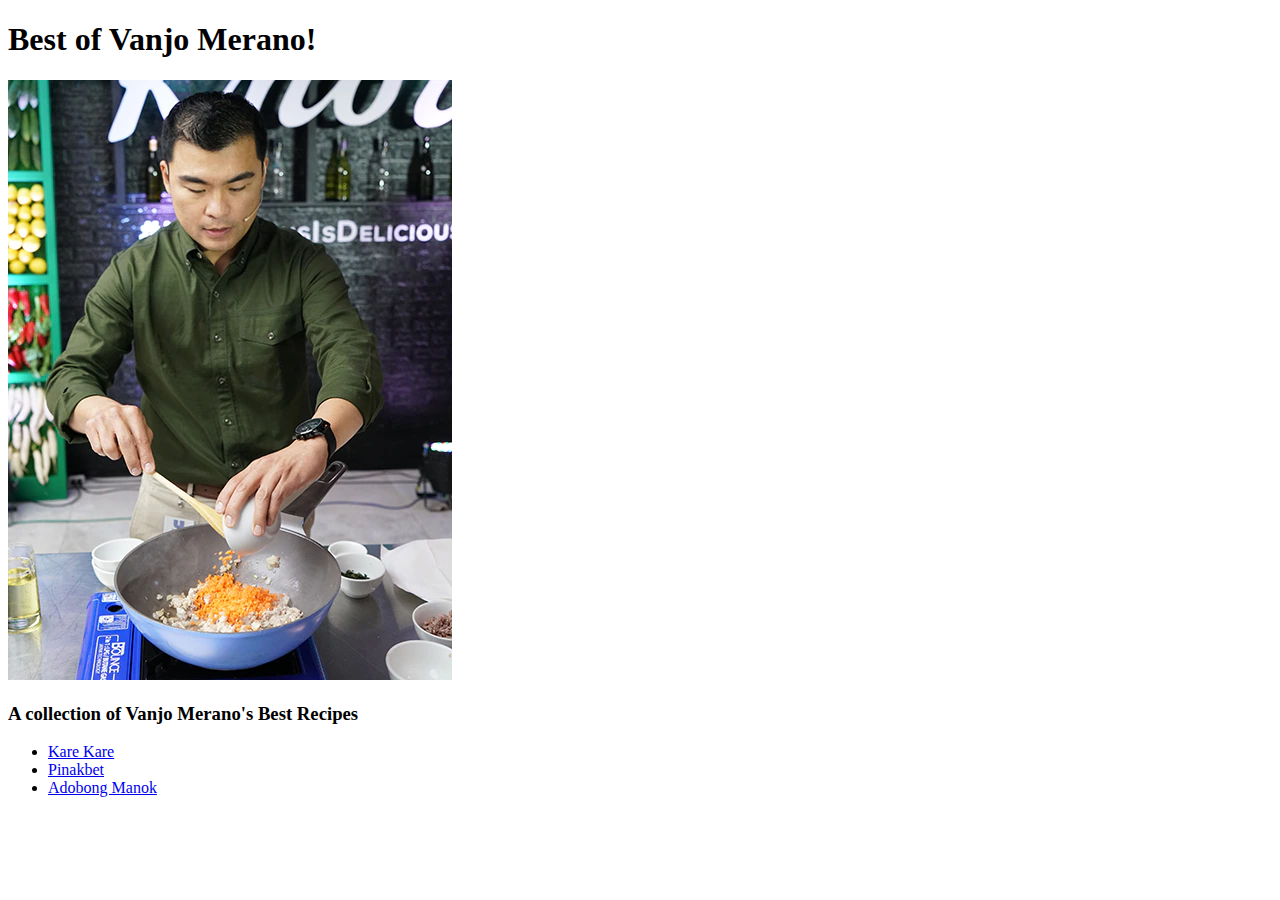
<file: index.html>
<!DOCTYPE html>
<html lang="en">
<head>
  <meta charset="UTF-8">
  <meta name="viewport" content="width=device-width, initial-scale=1.0">
  <title>Recipes</title>
</head>
<body>
  <h1>Best of Vanjo Merano!</h1>
  <img src="images/vanjo-merano.webp" alt="The man behind the panlansang pinoy blogs and vlogs">
  <h3>A collection of Vanjo Merano's Best Recipes</h3>
  <ul>
    <li><a href="./recipes/kare-kare.html">Kare Kare</a></li>
    <li><a href="./recipes/pinakbet.html">Pinakbet</a></li>
    <li><a href="./recipes/adobo.html">Adobong Manok</a></li>
  </ul>
</body>
</html>
</file>
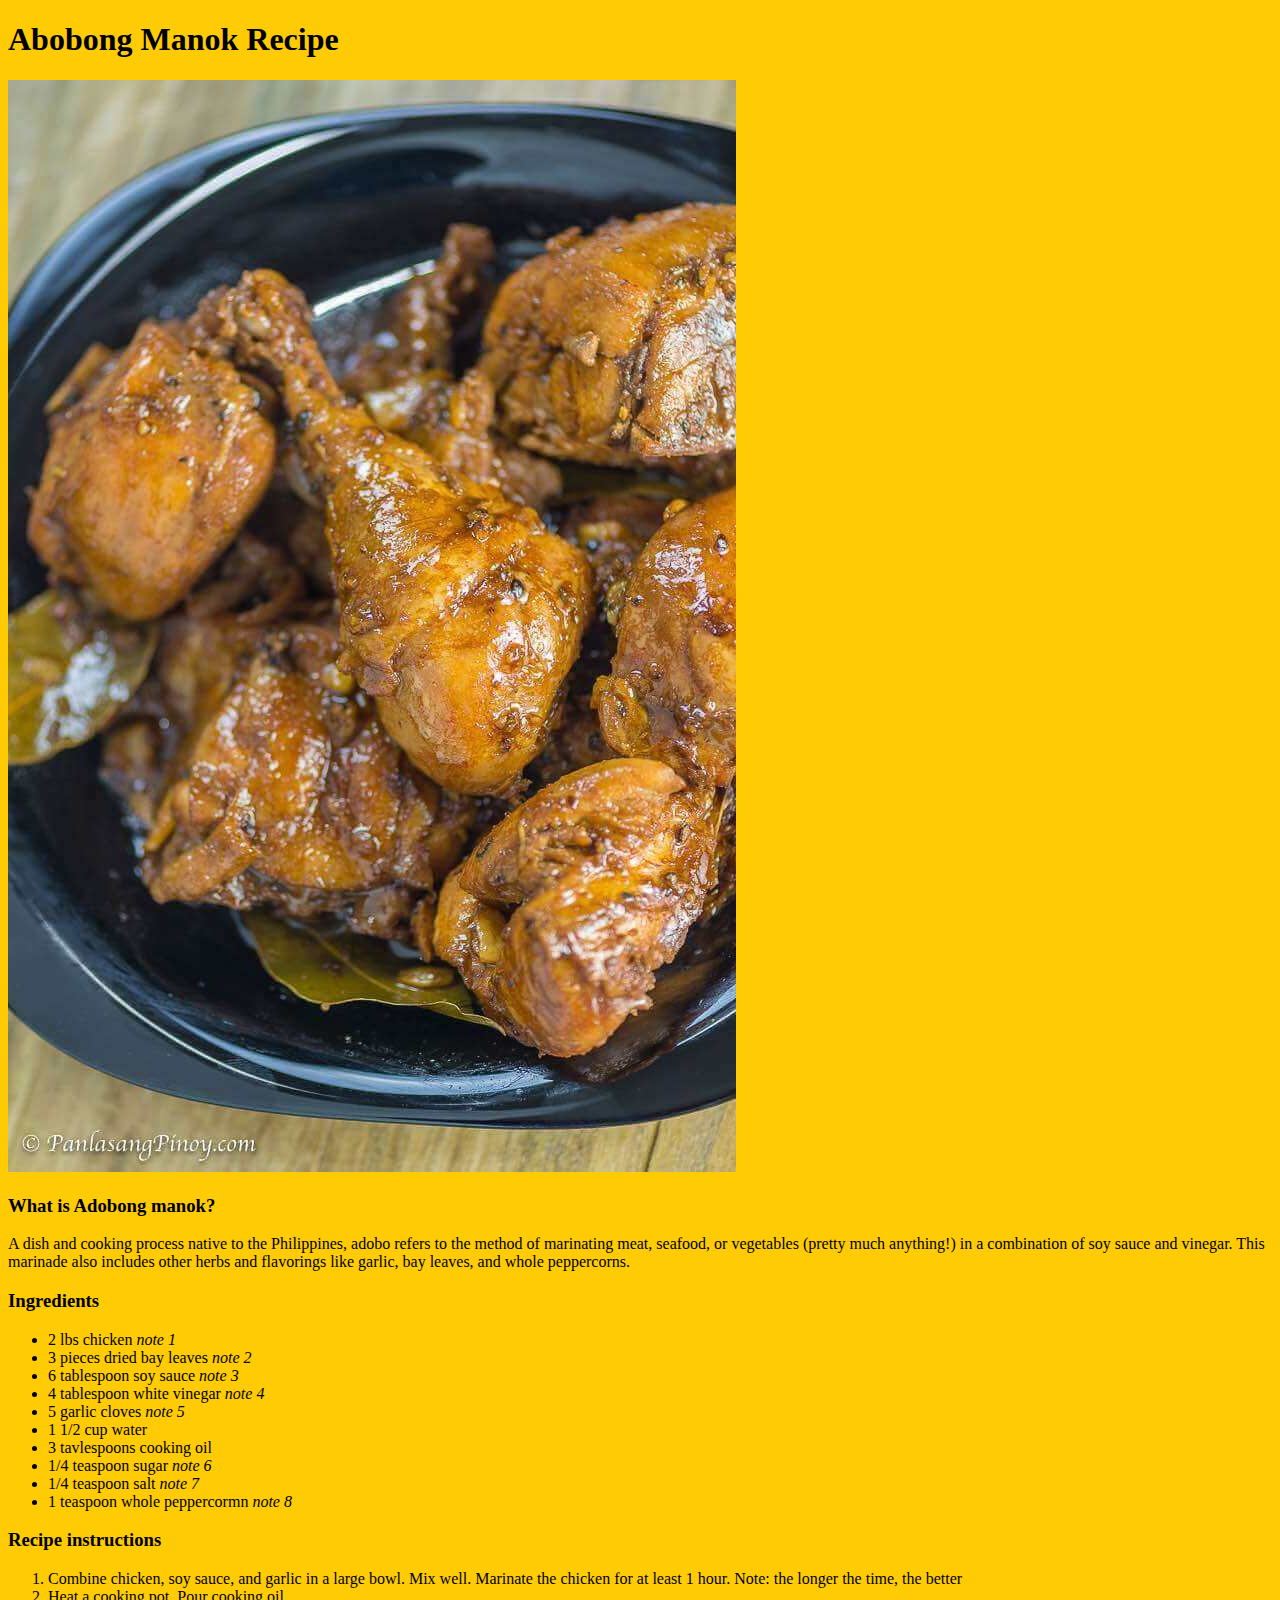
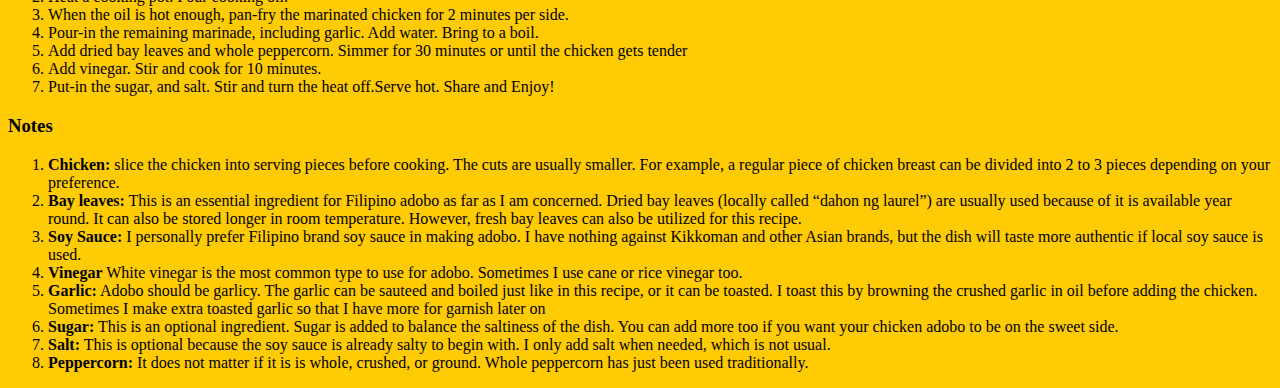
<file: recipes/adobo.html>
<!DOCTYPE html>
<html lang="en">
<head>
  <meta charset="UTF-8">
  <meta name="viewport" content="width=device-width, initial-scale=1.0">
  <link rel="stylesheet" href="adobo.css">
  <title>Adobong Manok</title>
</head>
<body>
  <div>
    <h1>Abobong Manok Recipe</h1>
    <img src="../images/Adobo.jpeg">
    <h3>What is Adobong manok?</h3>
    <p>A dish and cooking process native to the Philippines, adobo refers to the method of marinating meat, seafood, or vegetables (pretty much anything!) in a combination of soy sauce and vinegar. This marinade also includes other herbs and flavorings like garlic, bay leaves, and whole peppercorns.</p>
  </div>
  <div>
    <h3>Ingredients</h3>
    <ul>
      <li>2 lbs chicken <em>note 1</em></li>
      <li>3 pieces dried bay leaves <em>note 2</em></li>
      <li>6 tablespoon soy sauce <em>note 3</em></li>
      <li>4 tablespoon white vinegar <em>note 4</em></li>
      <li>5 garlic cloves <em>note 5</em></li>
      <li>1 1/2 cup water</li>
      <li>3 tavlespoons cooking oil</li>
      <li>1/4 teaspoon sugar <em>note 6</em></li>
      <li>1/4 teaspoon salt <em>note 7</em></li>
      <li>1 teaspoon whole peppercormn <em>note 8</em></li>
    </ul>
  </div>
  <div>
    <h3>Recipe instructions</h3>
    <ol>
      <li>Combine chicken, soy sauce, and garlic in a large bowl. Mix well. Marinate the chicken for at least 1 hour. Note: the longer the time, the better</li>
      <li>Heat a cooking pot. Pour cooking oil.</li>
      <li>When the oil is hot enough, pan-fry the marinated chicken for 2 minutes per side.
      </li>
      <li>Pour-in the remaining marinade, including garlic. Add water. Bring to a boil.</li>
      <li>Add dried bay leaves and whole peppercorn. Simmer for 30 minutes or until the chicken gets tender</li>
      <li>Add vinegar. Stir and cook for 10 minutes.
      </li>
      <li>Put-in the sugar, and salt. Stir and turn the heat off.Serve hot. Share and Enjoy!</li>
    </ol>
  </div>
  <div>
    <h3>Notes</h3>
    <ol>
      <li><strong>Chicken:</strong> slice the chicken into serving pieces before cooking. The cuts are usually smaller. For example, a regular piece of chicken breast can be divided into 2 to 3 pieces depending on your preference.</li>
      <li><strong>Bay leaves:</strong> This is an essential ingredient for Filipino adobo as far as I am concerned. Dried bay leaves (locally called “dahon ng laurel”) are usually used because of it is available year round. It can also be stored longer in room temperature. However, fresh bay leaves can also be utilized for this recipe.
      </li>
      <li><strong>Soy Sauce:</strong> I personally prefer Filipino brand soy sauce in making adobo. I have nothing against Kikkoman and other Asian brands, but the dish will taste more authentic if local soy sauce is used.
      </li>
      <li><strong>Vinegar</strong> White vinegar is the most common type to use for adobo. Sometimes I use cane or rice vinegar too. </li>
      <li><strong>Garlic:</strong> Adobo should be garlicy. The garlic can be sauteed and boiled just like in this recipe, or it can be toasted. I toast this by browning the crushed garlic in oil before adding the chicken. Sometimes I make extra toasted garlic so that I have more for garnish later on</li>
      <li><strong>Sugar:</strong> This is an optional ingredient. Sugar is added to balance the saltiness of the dish. You can add more too if you want your chicken adobo to be on the sweet side.</li>
      <li><strong>Salt:</strong> This is optional because the soy sauce is already salty to begin with. I only add salt when needed, which is not usual.
      </li>
      <li><strong>Peppercorn:</strong> It does not matter if it is is whole, crushed, or ground. Whole peppercorn has just been used traditionally.  </li>
    </ol>
  </div>
</body>
</html>
</file>
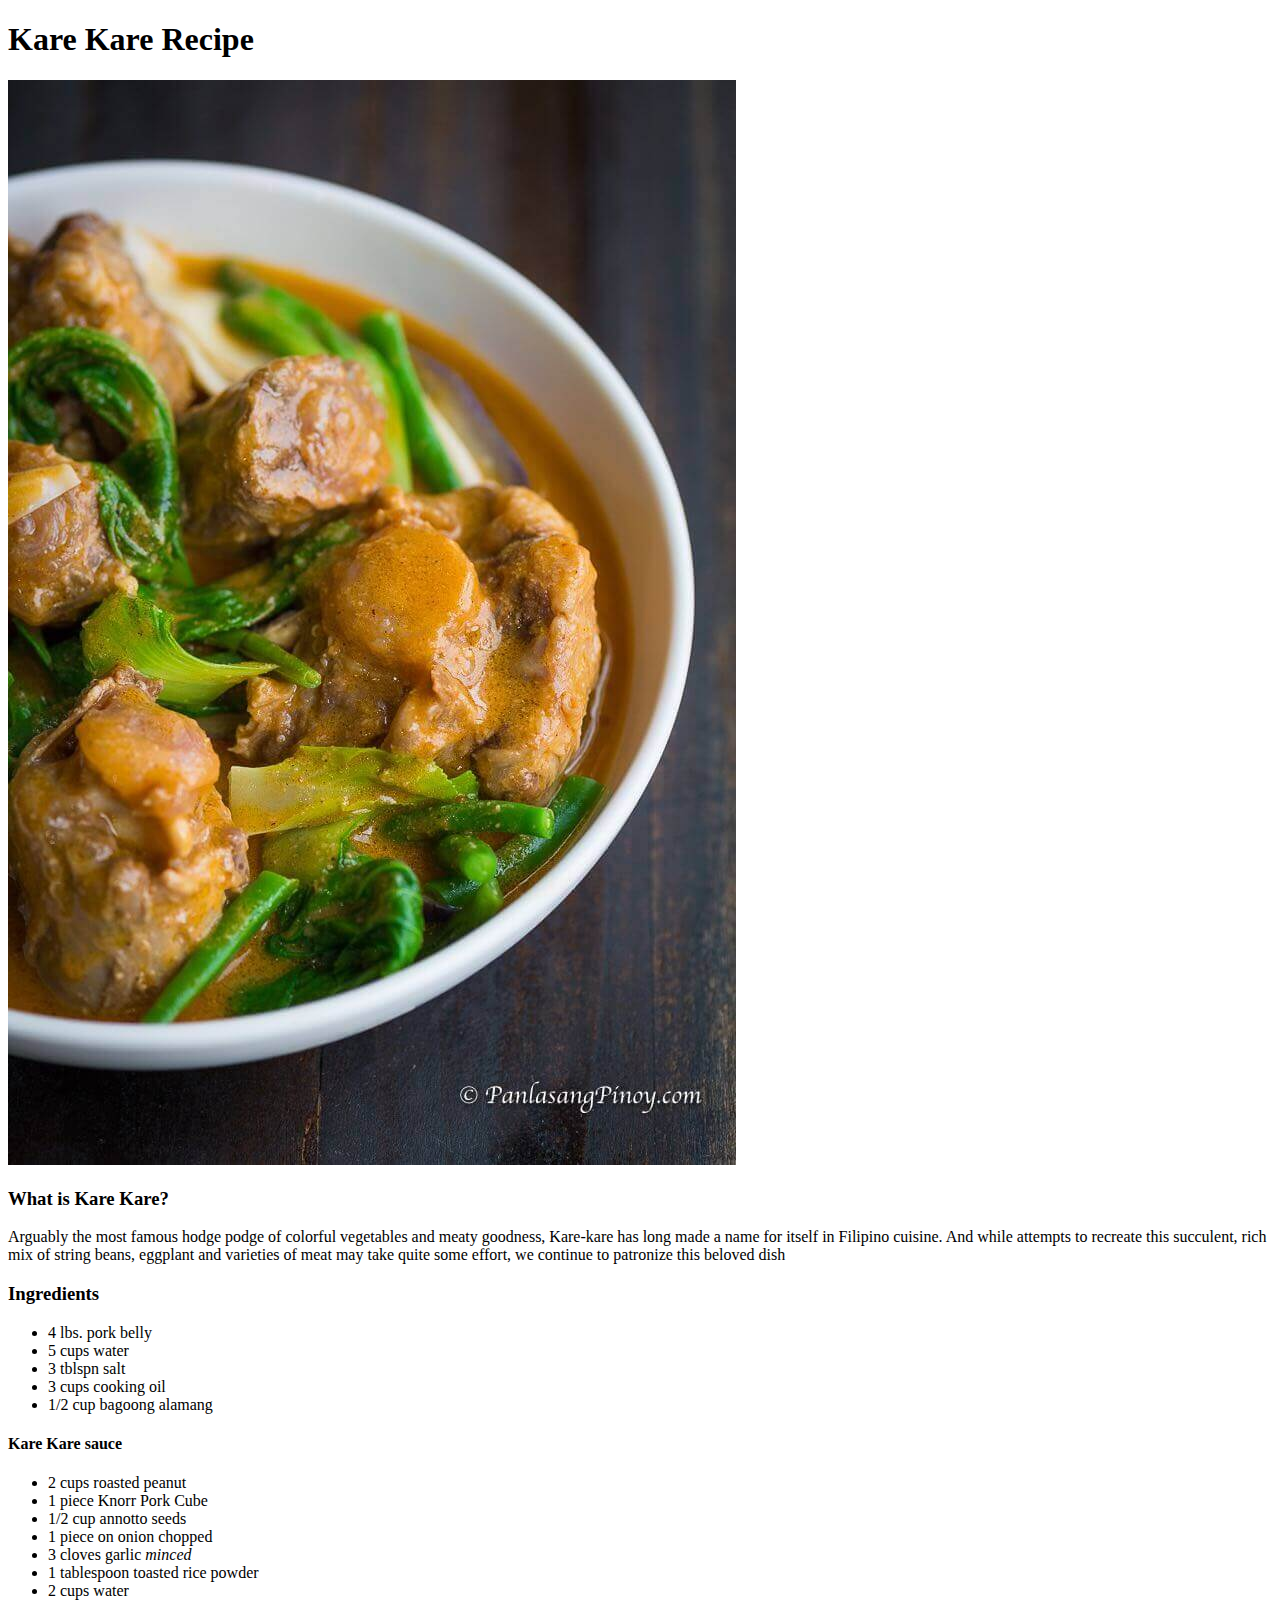
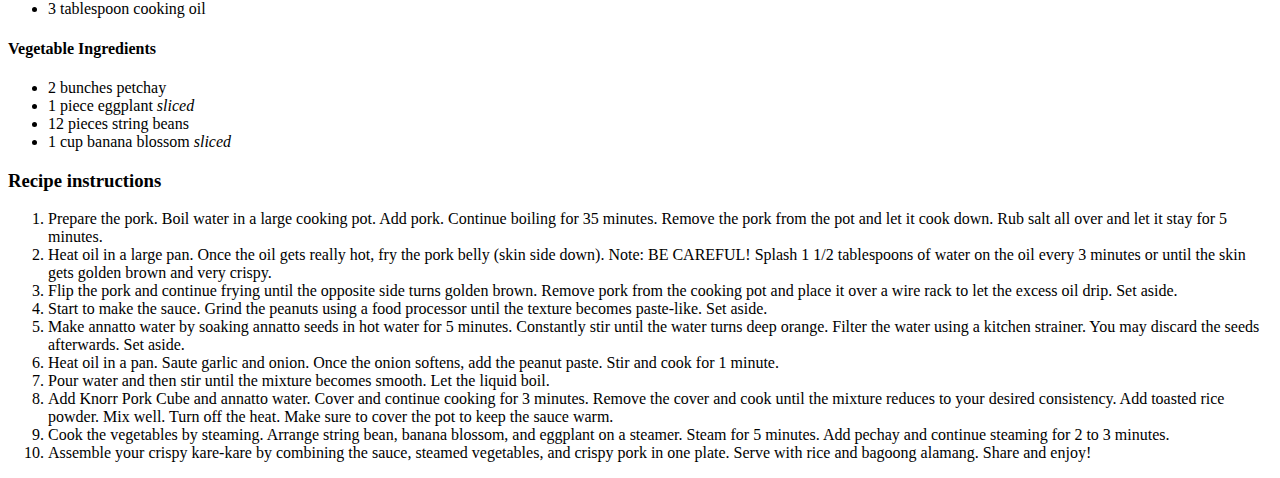
<file: recipes/kare-kare.html>
<!DOCTYPE html>
<html lang="en">
<head>
  <meta charset="UTF-8">
  <meta name="viewport" content="width=device-width, initial-scale=1.0">
  <title>Kare Kare</title>
</head>
<body>
  <div>
    <h1>Kare Kare Recipe</h1>
    <img src="../images/karekare-img.jpeg">
    <h3>What is Kare Kare?</h3>
    <p>Arguably the most famous hodge podge of colorful vegetables and meaty goodness, Kare-kare has long made a name for itself in Filipino cuisine. And while attempts to recreate this succulent, rich mix of string beans, eggplant and varieties of meat may take quite some effort, we continue to patronize this beloved dish</p>
  </div>
  <div>
    <h3>Ingredients</h3>
    <ul>
      <li>4 lbs. pork belly</li>
      <li>5 cups water</li>
      <li>3 tblspn salt</li>
      <li>3 cups cooking oil</li>
      <li>1/2 cup bagoong alamang</li>
    </ul>
    <h4>Kare Kare sauce</h4>
    <ul>
      <li>2 cups roasted peanut</li>
      <li>1 piece Knorr Pork Cube</li>
      <li>1/2 cup annotto seeds</li>
      <li>1 piece on onion chopped</li>
      <li>3 cloves garlic <em>minced</em></li>
      <li>1 tablespoon toasted rice powder</li>
      <li>2 cups water</li>
      <li>3 tablespoon cooking oil</li>
    </ul>
    <h4>Vegetable Ingredients</h4>
    <ul>
      <li>2 bunches petchay</li>
      <li>1 piece eggplant <em>sliced</em></li>
      <li>12 pieces string beans</li>
      <li>1 cup banana blossom <em>sliced</em></li>
    </ul>
  </div>
  <div>
    <h3>Recipe instructions</h3>
    <ol>
      <li>Prepare the pork. Boil water in a large cooking pot. Add pork. Continue boiling for 35 minutes. Remove the pork from the pot and let it cook down. Rub salt all over and let it stay for 5 minutes.</li>
      <li>Heat oil in a large pan. Once the oil gets really hot, fry the pork belly (skin side down). Note: BE CAREFUL! Splash 1 1/2 tablespoons of water on the oil every 3 minutes or until the skin gets golden brown and very crispy.</li>
      <li>Flip the pork and continue frying until the opposite side turns golden brown. Remove pork from the cooking pot and place it over a wire rack to let the excess oil drip. Set aside.</li>
      <li>Start to make the sauce. Grind the peanuts using a food processor until the texture becomes paste-like. Set aside.</li>
      <li>Make annatto water by soaking annatto seeds in hot water for 5 minutes. Constantly stir until the water turns deep orange. Filter the water using a kitchen strainer. You may discard the seeds afterwards. Set aside.</li>
      <li>Heat oil in a pan. Saute garlic and onion. Once the onion softens, add the peanut paste. Stir and cook for 1 minute.</li>
      <li>Pour water and then stir until the mixture becomes smooth. Let the liquid boil.</li>
      <li>Add Knorr Pork Cube and annatto water. Cover and continue cooking for 3 minutes. Remove the cover and cook until the mixture reduces to your desired consistency. Add toasted rice powder. Mix well. Turn off the heat. Make sure to cover the pot to keep the sauce warm.</li>
      <li>Cook the vegetables by steaming. Arrange string bean, banana blossom, and eggplant on a steamer. Steam for 5 minutes. Add pechay and continue steaming for 2 to 3 minutes.</li>
      <li>Assemble your crispy kare-kare by combining the sauce, steamed vegetables, and crispy pork in one plate. Serve with rice and bagoong alamang. Share and enjoy!
      </li>
    </ol>
  </div>
</body>
</html>
</file>
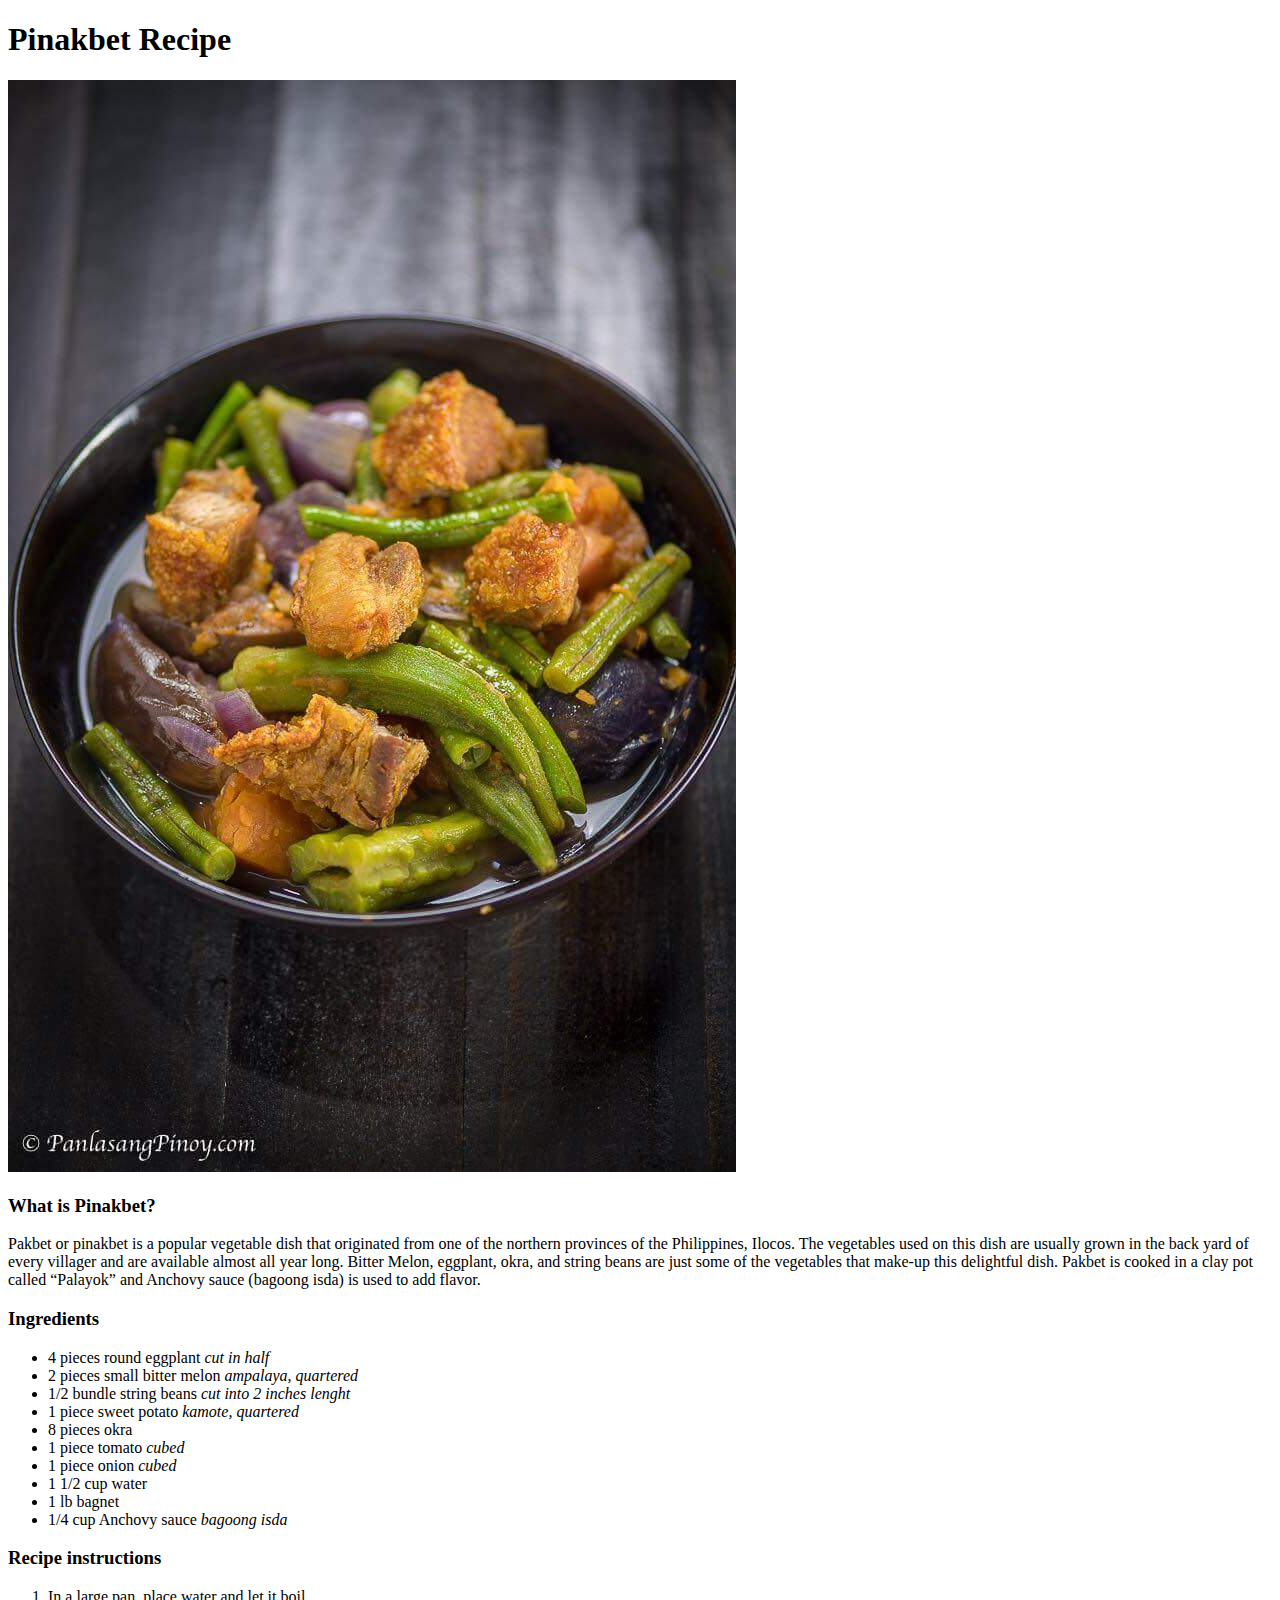
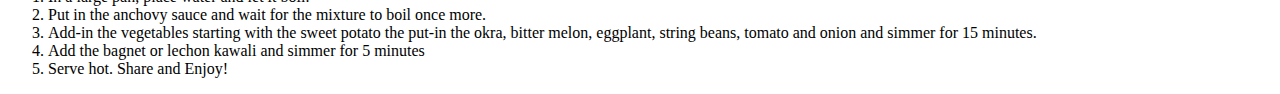
<file: recipes/pinakbet.html>
<!DOCTYPE html>
<html lang="en">
<head>
  <meta charset="UTF-8">
  <meta name="viewport" content="width=device-width, initial-scale=1.0">
  <title>Pinakbet</title>
</head>
<body>
  <div>
    <h1>Pinakbet Recipe</h1>
    <img src="../images/Pinakbet.jpeg">
    <h3>What is Pinakbet?</h3>
    <p>Pakbet or pinakbet is a popular vegetable dish that originated from one of the northern provinces of the Philippines, Ilocos. The vegetables used on this dish are usually grown in the back yard of every villager and are available almost all year long. Bitter Melon, eggplant, okra, and string beans are just some of the vegetables that make-up this delightful dish. Pakbet is cooked in a clay pot called “Palayok” and Anchovy sauce (bagoong isda) is used to add flavor.</p>
  </div>
  <div>
    <h3>Ingredients</h3>
    <ul>
      <li>4 pieces round eggplant <em>cut in half</em></li>
      <li>2 pieces small bitter melon <em>ampalaya, quartered</em></li>
      <li>1/2 bundle string beans <em>cut into 2 inches lenght</em></li>
      <li>1 piece sweet potato <em>kamote, quartered</em></li>
      <li>8 pieces okra</li>
      <li>1 piece tomato <em>cubed</em></li>
      <li>1 piece onion <em>cubed</em></li>
      <li>1 1/2 cup water</li>
      <li>1 lb bagnet</li>
      <li>1/4 cup Anchovy sauce <em>bagoong isda</em></li>
    </ul>
  </div>
  <div>
    <h3>Recipe instructions</h3>
    <ol>
      <li>In a large pan, place water and let it boil.</li>
      <li>Put in the anchovy sauce and wait for the mixture to boil once more.</li>
      <li>Add-in the vegetables starting with the sweet potato the put-in the okra, bitter melon, eggplant, string beans, tomato and onion and simmer for 15 minutes.</li>
      <li>Add the bagnet or lechon kawali and simmer for 5 minutes</li>
      <li>Serve hot. Share and Enjoy!</li>
    </ol>
  </div>
</body>
</html>
</file>
<file: recipes/adobo.css>
body {
  background-color: #ffcb05;
}
</file>
